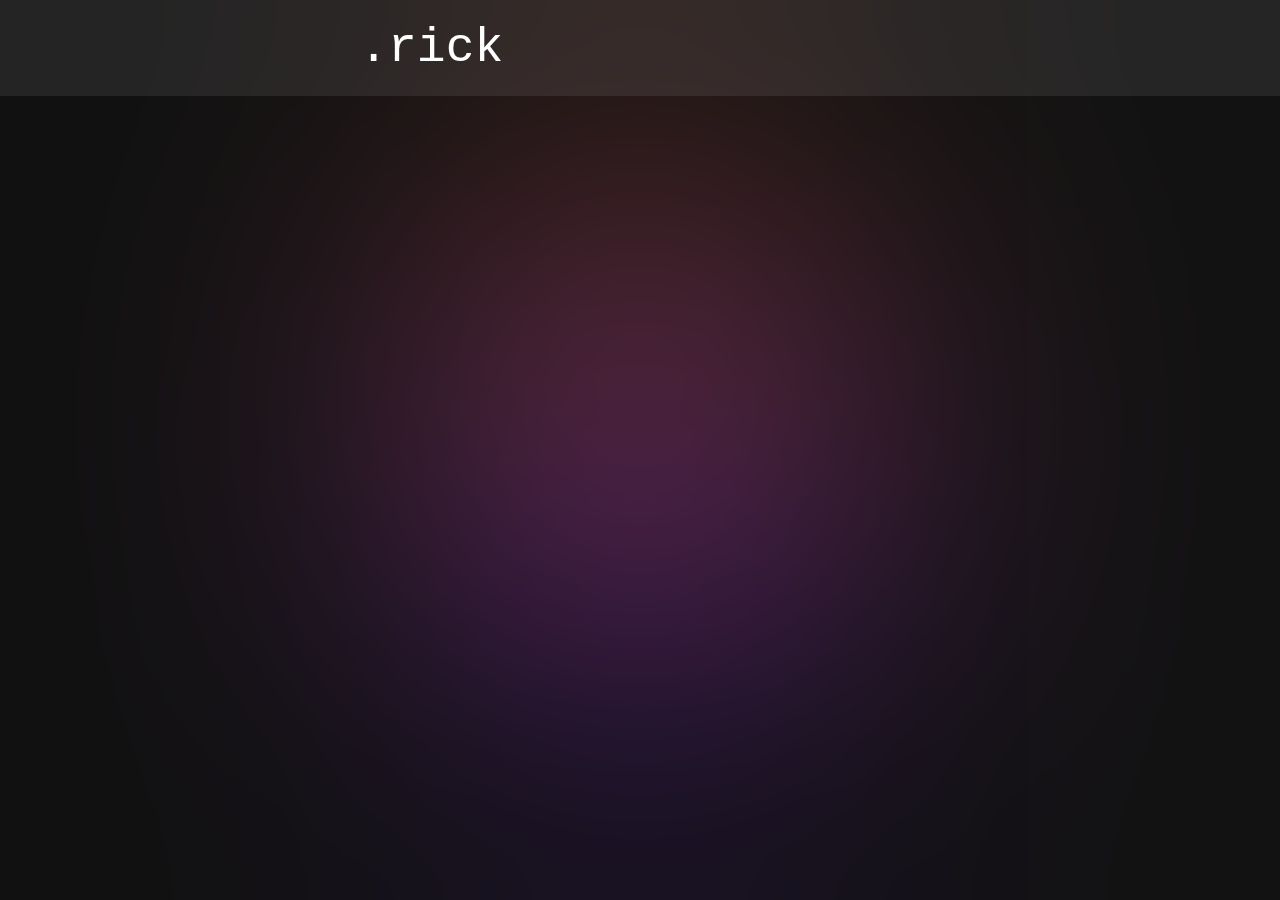
<file: Home/index.html>
<!DOCTYPE html>
<html lang="en">
<head>
    <meta charset="UTF-8">
    <meta http-equiv="X-UA-Compatible" content="IE=edge">
    <meta name="viewport" content="width=device-width, initial-scale=1.0">
    <title>BLOB</title>
    <link rel="stylesheet" href="styles.css">
</head>
<body>


<div id="blur">
    <div class="home">
        <div id="nav">
            <div class="logo">.rick</div>
            <div class="links">
                <a href="index.html">Home</a>
                <a href="../About/about.html">About Me</a>
                <a href="../Mywork/mywork.html">My work</a>
                <a href="../Contact/contact.html">Contact Me</a>
            </div> 
        </div>
    
        <div class="new-div">
            
        </div>
    
    
    
        <div class="intro">
            <h3>Hello there, </h3>
            <h1 class="h1"><span><p>I</p><p>'</p><p>m</p></span> <span><p>R</p><p>i</p><p>c</p><p>k</p></span> <span><p>M</p><p>o</p><p>h</p><p>a</p><p>m</p><p>e</p><p>d</p><p>.</p></span></h1>
        <h2>Welcome to my portfolio.</h2>
       <div class="pd">
        <p>This website is my personal portfolio. Here you will learn about me and what I do.
            Stay tunes as we explore my great world
        </p>
       </div>
        </div>
    
    </div>



</div>



<div id="blob"></div>



<script src="https://cdnjs.cloudflare.com/ajax/libs/gsap/3.7.0/gsap.min.js"></script>
<script src="../Javascript/app.js"></script>
</body>
</html>
</file>
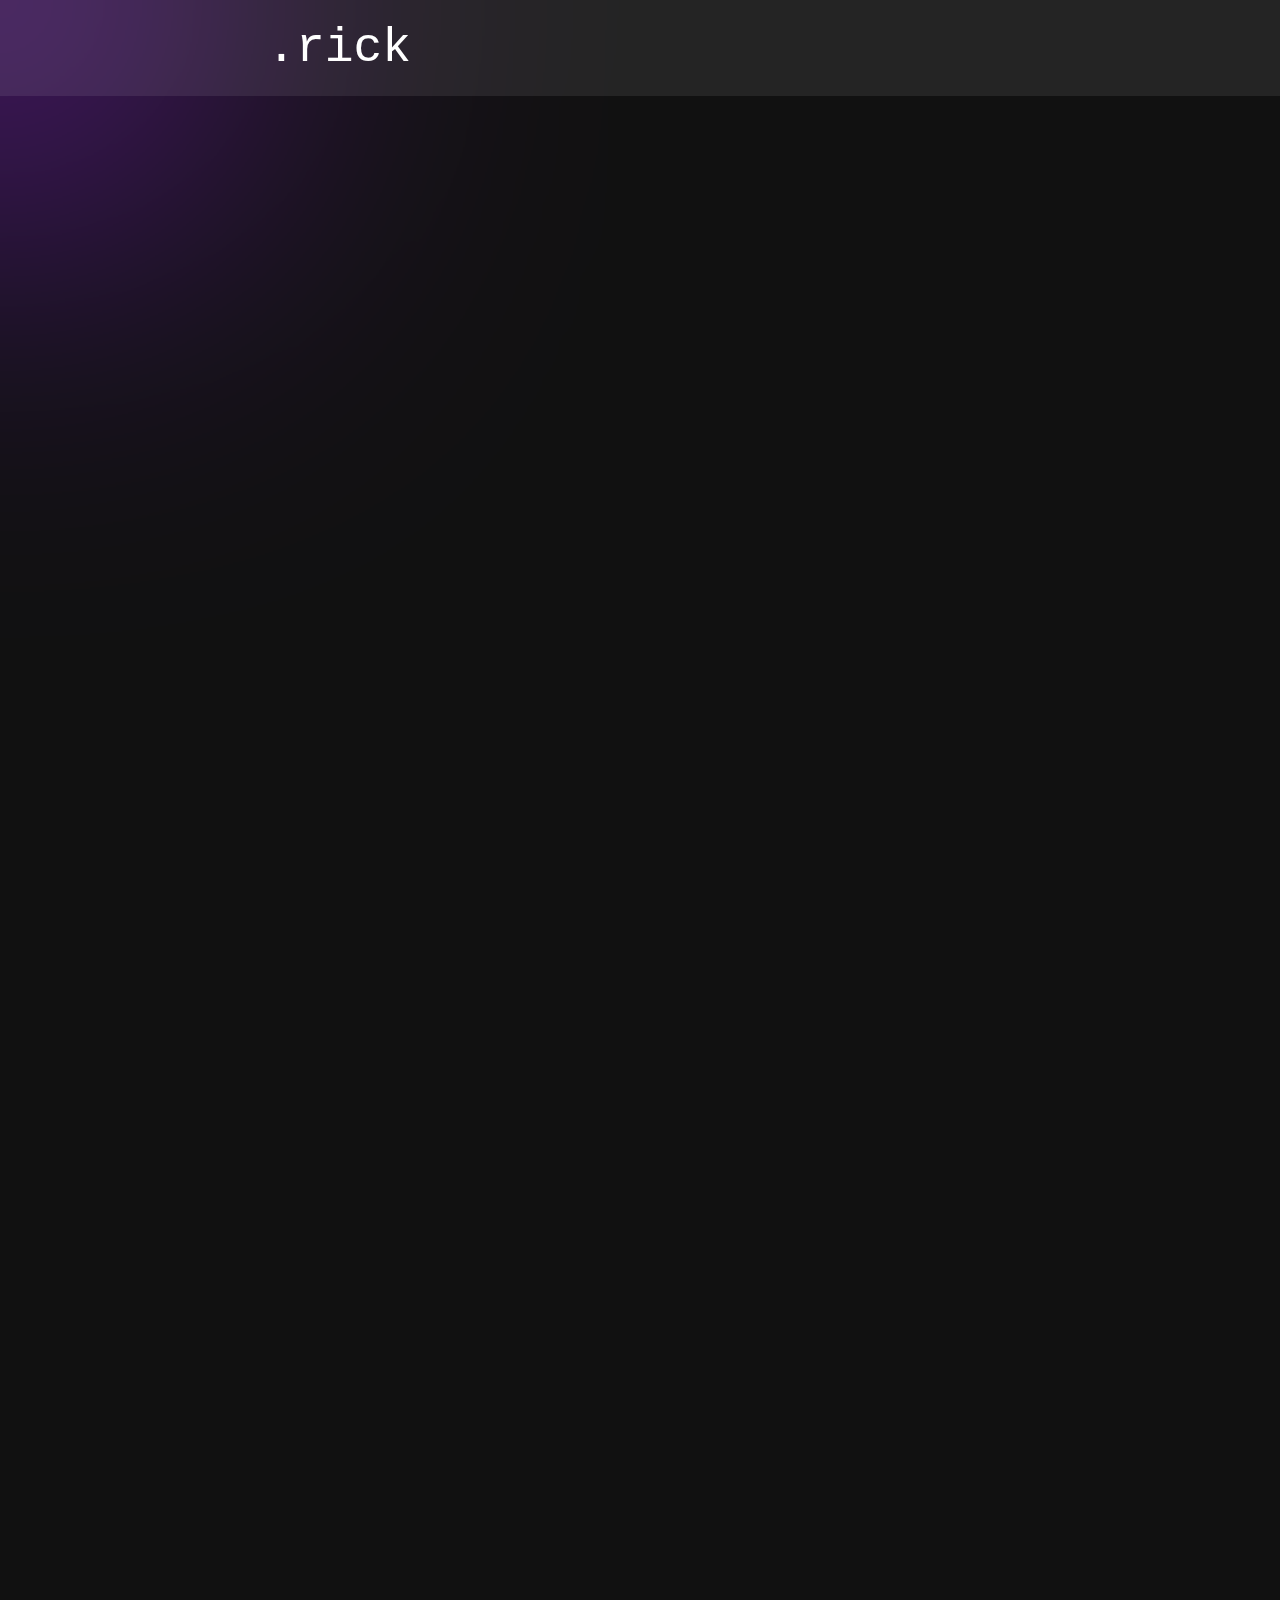
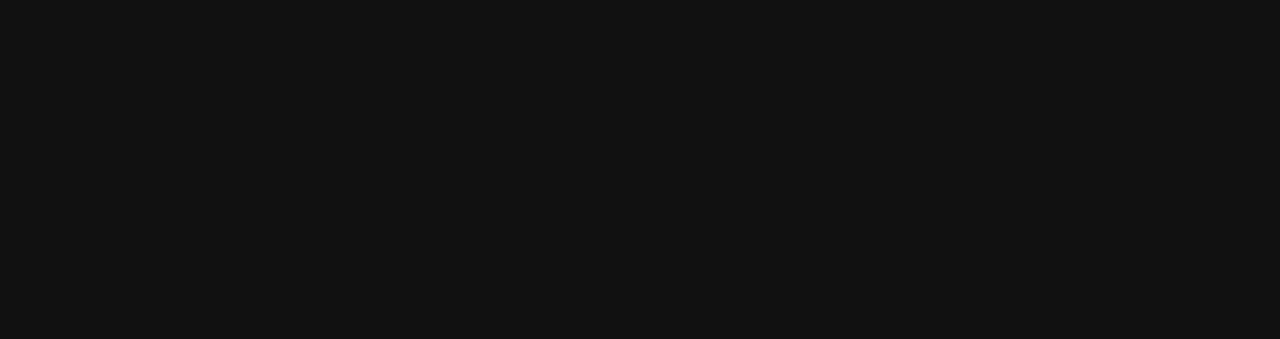
<file: About/about.html>
<!DOCTYPE html>
<html lang="en">
<head>
    <meta charset="UTF-8">
    <meta http-equiv="X-UA-Compatible" content="IE=edge">
    <meta name="viewport" content="width=device-width, initial-scale=1.0">
    <title>About Me</title>
    <link rel="stylesheet" href="about.css">
</head>
<body>
    



    <div id="blur">
        <div class="about">


            <div id="nav">
                <div class="logo">.rick</div>
                <div class="links">
                    <a href="../Home/index.html">Home</a>
                    <a href="about.html">About Me</a>
                    <a href="../Mywork/mywork.html">My work</a>
                    <a href="../Contact/contact.html">Contact Me</a>
                </div> 
            </div>


            <div class="about-content">
                <h1>About Me</h1>
                <div class="p">
                    <p>Frankly, I find it a bit tricky to describe myself comprehensively in a few words.
                        However, I'll point out some my most dominant and fundamental aspects.
                    </p>
                </div>

                <div class="cards">
                    <div class="card" id="card">
                        <div class="card-content">
                            <h2>My Character</h2>
                            <p>
                                To start off, I am a very curious and skeptical lad. I focus on asking the 
                                right questions and approaching problems from the bottom up. 
                                <br><br>
                                Naturally I would prefer to be a leader rather than a follower, 
                                but I have no problem following instructions either. 
                                I work well with teams, even though I work better by myself.
                                <br><br>
                                I have an entreprenurial mindset and similarly,
                                I am wildy fascinated by the workings of the universe and the 
                                development of technologies such as AI and Robotics. I like to 
                                consider myself a physicist and a technologist. 
                        

                            </p>
                        </div>
                    </div>
                


                    <div class="card card2">
                        <div class="card-content">
                            <h2>My Profession</h2>

                            <p>
                                I am a passionate and enthusiastic 
                                software engineer with 1 month of experience.
                                <br><br>
                                I create user-friendly, reliable and responsive websites, 
                                with the latest web development technologies 
                                such as html 5, gasp, and javascript. 
                                <br><br>
                                I have strong attention to detail and I'm always looking 
                                new ways to optimize my customers' projects.
                                <br><br>
                                I am punctual and I always deliver my projects before 
                                due date. 
                                <br><br>
                                Contact me if you think we can work together.
                            </p>

                        </div>
                    </div>

                </div>
            </div>

        </div>
    </div>







    <div id="blob"></div>


    <script src="https://cdnjs.cloudflare.com/ajax/libs/gsap/3.7.0/gsap.min.js"></script>
    <script src="../Javascript/app.js"></script>
</body>
</html>
</file>
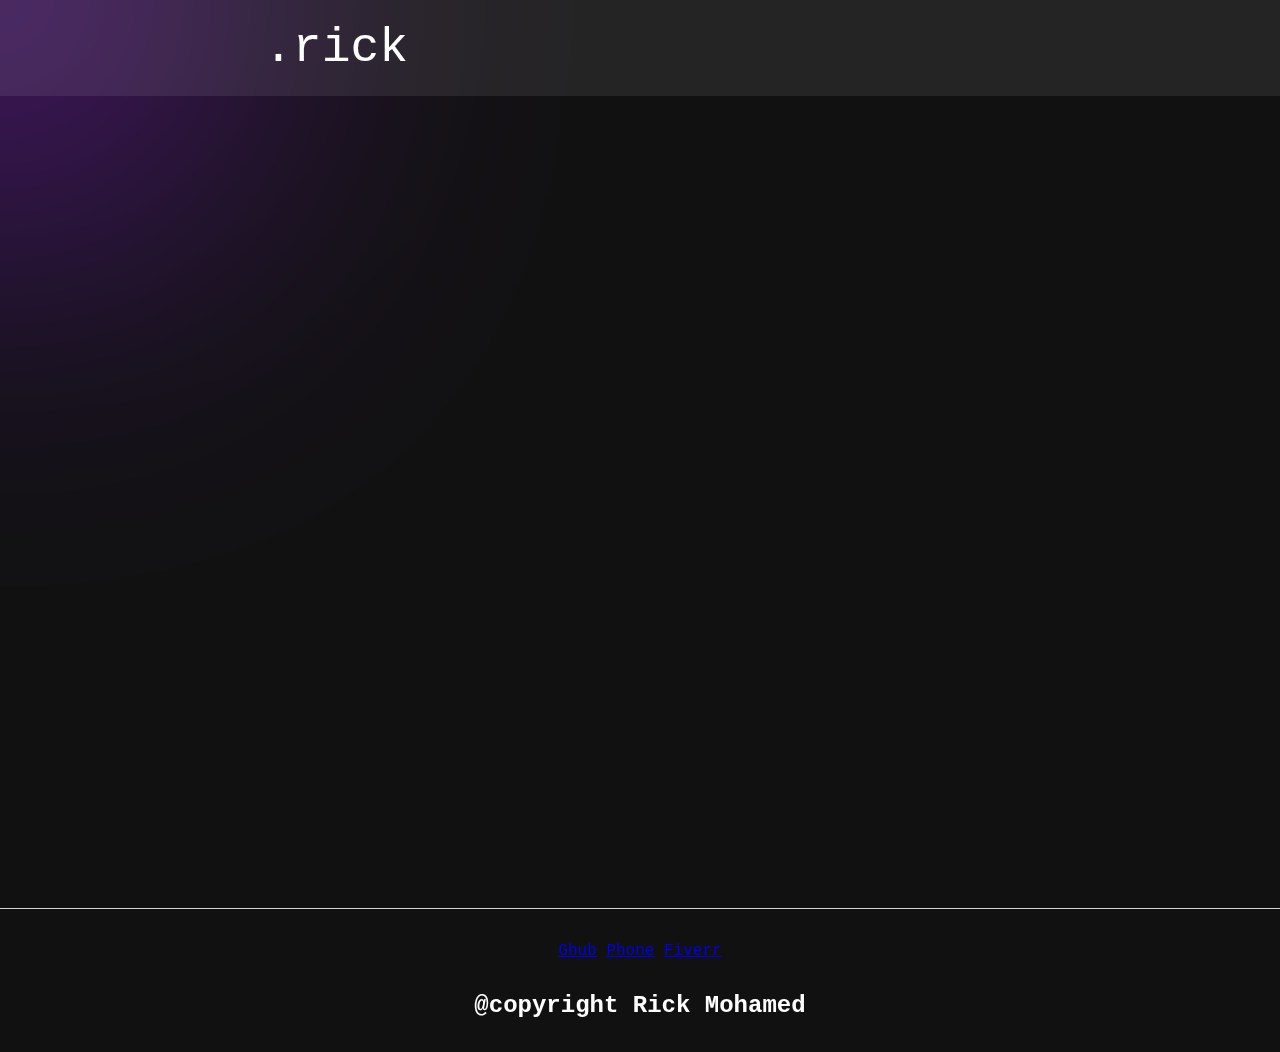
<file: Contact/contact.html>
<!DOCTYPE html>
<html lang="en">
<head>
    <meta charset="UTF-8">
    <meta http-equiv="X-UA-Compatible" content="IE=edge">
    <meta name="viewport" content="width=device-width, initial-scale=1.0">
    <title>Contact</title>
    <link rel="stylesheet" href="https://cdnjs.cloudflare.com/ajax/libs/font-awesome/4.7.0/css/font-awesome.min.css">
    <link rel="stylesheet" href="contact.css">
</head>
<body>
    <div id="blur">
        <div class="contact">


            <div id="nav">
                <div class="logo">.rick</div>
                <div class="links">
                    <a href="../Home/index.html">Home</a>
                    <a href="../About/about.html">About Me</a>
                    <a href="../Mywork/mywork.html">My work</a>
                    <a href="contact.html">Contact Me</a>
                </div> 
            </div>

            <div class="contact-main">
                <div class="contact-content">

                    <div class="contact-text">
                        <h1>Let's <span>build</span></h1>
                        <h2>something</h2>
                        <h3>great <br><span class="tg">together</span></h3>
                    </div>
    
                    <div class="contact-area">
    
                        <div class="message">
                            <h1>Get In Touch</h1>
                    <form class='form'>
                    <input id="input" class='input' type="text" placeholder='Name'/>
                    <input id="input" class='input' type="email" placeholder='Email Address'/>
                    <input id="input" class='input' type="text" placeholder='Phone Number'/>
                    <input id="input" class='messagebox' type='text'/>
                    <input id="input" class='submit'submit type="submit" value='Submit'/>
                    </form>
                        </div>
                        
    
                    </div>
    
    
                </div>
    
                <div class="contact-footer">
                    <div class="footer-links">
                        <a href="#"><i class="fa-brands fa-square-instagram"></i></a>
                        <a href="#">Ghub</a>
                        <a href="#">Phone</a>
                        <a href="#">Fiverr</a>
                    </div>
                    <h2>
                        @copyright Rick Mohamed
                    </h2>
                </div>
            </div>
        
        
        
        
        </div>






    </div>



<div class="blob" id="blob"></div>


<script src="https://cdnjs.cloudflare.com/ajax/libs/gsap/3.7.0/gsap.min.js"></script>

    <script src="../Javascript/app.js"></script>
</body>
</html>
</file>
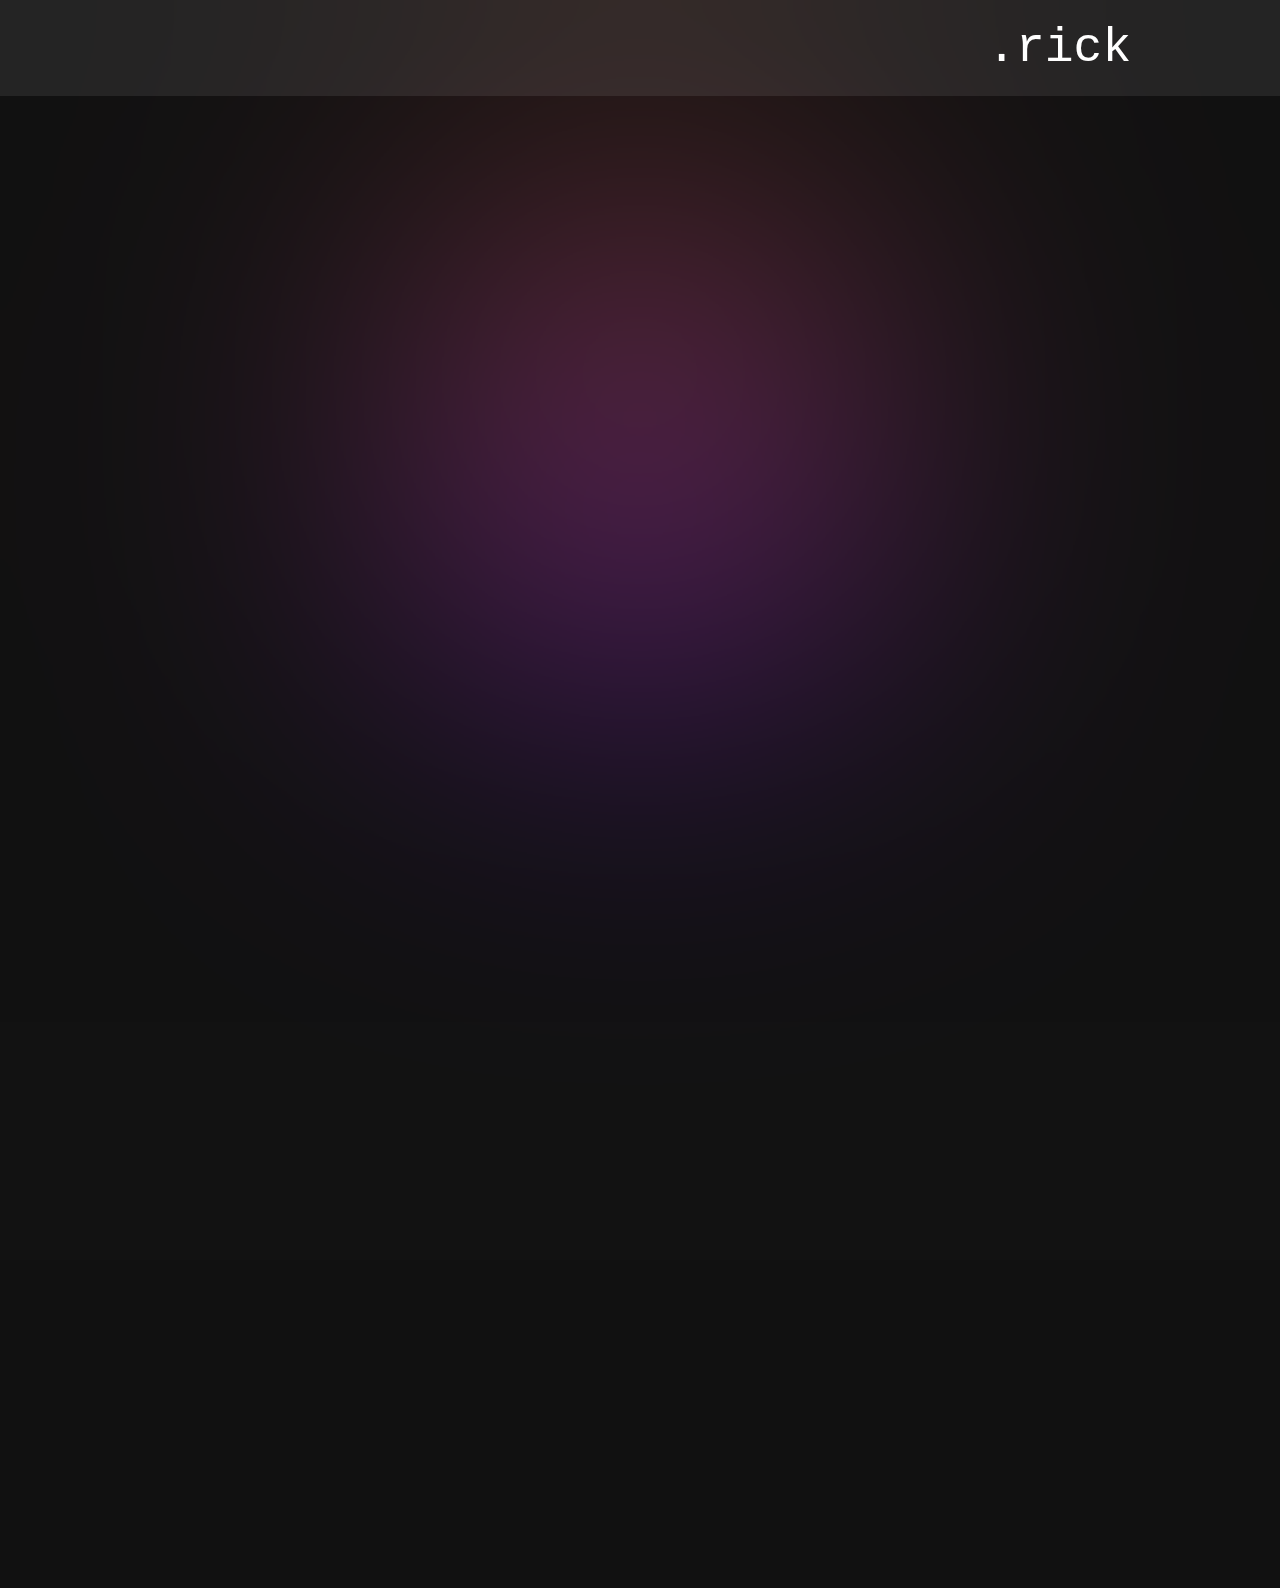
<file: Mywork/mywork.html>
<!DOCTYPE html>
<html lang="en">
<head>
    <meta charset="UTF-8">
    <meta http-equiv="X-UA-Compatible" content="IE=edge">
    <meta name="viewport" content="width=device-width, initial-scale=1.0">
    <title>Projects</title>
    <link rel="stylesheet" href="projects.css">
</head>
<body>
    <div id="blur">
        <div class="projects">


            <div id="nav">
                <div class="logo">.rick</div>
                <div class="links">
                    <a href="../Home/index.html">Home</a>
                    <a href="../About/about.html">About Me</a>
                    <a href="mywork.html">My work</a>
                    <a href="../Contact/contact.html">Contact Me</a>
                </div> 
                
            </div>


            <div class="projects-content">
                <h1>My Projects</h1>
                <p>Below are my most recent and noteworthy projects.</p>
                <!-- <div class="cards"> -->
                    <div class="gallery">
                        <div class="img-box">
                            <div class="img-text">
                                <h3>Intelligence</h3>
                            <p>
                                Lorem ipsum dolor sit amet consectetur, adipisicing elit. Totam aliquam similique voluptas inventore aspernatur atque fuga vitae suscipit modi delectus. Inventore magores. Porro.
                            </p>
                            </div>
                        </div>
                        <div class="img-box">
                            <div class="img-text">
                                <h3>Creativity</h3>
                            <p>
                                Lorem ipsum dolor sit amet consectetur, adipisicing elit. Totam aliquam similique voluptas inventore aspernatur atque fuga vitae suscipit modi delectus. Inventore magores. Porro.
                            </p>
                            </div>
                        </div>
                        <div class="img-box">
                            <div class="img-text">
                                <h3>Curiosity</h3>
                            <p>
                                Lorem ipsum dolor sit amet consectetur, adipisicing elit. Totam aliquam similique voluptas inventore aspernatur atque fuga vitae suscipit modi delectus. Inventore magores. Porro.
                            </p>
                            </div>
                        </div>
                        <div class="img-box">
                            <div class="img-text">
                                <h3>Dedication</h3>
                            <p>
                                Lorem ipsum dolor sit amet consectetur, adipisicing elit. Totam aliquam similique voluptas inventore aspernatur atque fuga vitae suscipit modi delectus. Inventore magores. Porro.
                            </p>
                            </div>
                        </div>
                    </div>
                <!-- </div> -->
            </div>

        </div>
    </div>

<div id="blob"></div>


    <script src="https://cdnjs.cloudflare.com/ajax/libs/gsap/3.7.0/gsap.min.js"></script>
    <script src="../Javascript/app.js"></script>
</body>
</html>
</file>
<file: Home/styles.css>
*
{
    margin: 0;
    padding: 0;
    box-sizing: border-box;
}

body
{
    background: #111;
    min-height: 100vh;
    width: 100vw;
    font-family: 'Courier New', Courier, monospace;
}

body::-webkit-scrollbar
{
    display: none;
}


#blur
{
    color: #fff;
    min-height: 100vh;
    width: 100vw;
    position: absolute;
    z-index: 2;
    backdrop-filter: blur(200px);
}

.home
{
    min-height: 100vh;
    width: 100%;
    display: flex;
    flex-direction: column;
}

#blob
{
    background: linear-gradient(rgba(255, 111, 0, 0.965),rgb(51, 0, 255));
    height: 400px;
    width: 400px;
    position: absolute;
    border-radius: 50%;
    animation: animate 30s infinite;
    top: 50%;
    left: 50%;
    translate: -50% -50%;
}

@keyframes animate {
    0%
    {
        transform: rotate(0deg);
        scale: 1.6 1;
    }
    10%
    {
        scale: 1.2 1.4;

    }
    20%
    {
        scale: 1 1.7;

    }
    30%
    {
        scale: 1.4 1.3;

    }
    50%
    {
        scale: 1.8 1;
    }
    100%
    {
        transform: rotate(2880deg);
        scale: 1 1.6;
    }
}



#nav
{
    position: fixed;
    padding: 0 3rem;
    margin-bottom: 2rem;
    background: #ffffff15;
    width: 100%;
    height: 6rem;
    justify-content: space-between;
    align-items: center;
    display: flex;  
    color: #fff;
}

.logo
{
    font-size: 3rem;
}

.links
{
    display: flex;
    width: 30rem;
    align-items: center;
    justify-content: space-between;
}

.links a
{
    text-decoration: none;
    color: #fff;
    font-size: 1.2rem;
    font-weight: bold;

}

.links a:hover
{
    animation: bounce .5s ease;
}

@keyframes bounce {
    25%
    {
        transform: translateX(-1.4rem);
    }
    50%
    {
        transform: translateX(1rem);
    }
    75%
    {
        transform: translateX(-.6rem);
    }
}



.intro
{
    margin-top: 8rem;
    height: 25rem;
    padding: 1rem;
    width: 100%;
    display: flex;
    flex-direction: column;
    gap: 1rem;
}

.intro h1
{
    font-size: 6rem;
    display: flex;
    gap: 3rem;
}


.intro h1 span 
{
  display: flex;
  font-size: 6rem;
}

.intro h1 p
{
    font-size: 6rem;
}

.intro h1 p:hover 
{
  color: aqua;
  animation: animatee .5s;
}


@keyframes animatee {
    25%{
        transform: scale(.5,1.6);
    }
    50%{
        transform: scale(1.4,.7);
    }
    75%{
        transform: scale(.6,1.3);
    }
  }
  



.intro h2
{
    font-size: 3.5rem;
    color: #d7d5d5;
}

.intro h3
{
    font-size: 1.5rem;
}


.intro .pd
{
    width: 60%;
}
.intro p
{
    font-size: 1.3rem;
}




@media(max-width:1050px)
{
    .intro h1 p
    {
        font-size: 5.5rem;
        transition: font-size .3s;
    }

    .intro h2
    {
        font-size: 3rem;
        transition: font-size .3s;
    }

    .intro .pd
{
    width: 100%;
    transition: .4s;
}
}


@media(max-width:940px)
{

    .intro h1 p
    {
        font-size: 4.5rem;
        transition: font-size .3s;
    }
    .intro h2
    {
        font-size: 2.4rem;
        transition: font-size .3s;
    }
}



@media(max-width:800px)
{
    #nav
    {
        padding: 0 .5rem;
        transition: padding .3s;
    }

    .logo
    {
        font-size: 2.4rem;
        transition: font-size .3s;
    }
    .links
    {
        width: 30rem;
        transition: width .3s;
    }
}


@media(max-width:700px)
{

    #nav
    {
        gap: 1rem;
    }
    .logo
    {
        font-size: 2.2rem;
        transition: font-size .3s;
    }
    .links
    {
        width: 25rem;
        transition: width .3s;
    }
    .links a
    {
        font-size: 1.1rem;
        transition: font-size .3s;
    }
}
</file>
<file: About/about.css>
*
{
    margin: 0;
    padding: 0;
    box-sizing: border-box;
}

body
{
    background: #111;
    min-height: 100vh;
    width: 100vw;
    font-family: 'Courier New', Courier, monospace;
}

body::-webkit-scrollbar
{
    display: none;
}


#blur
{
    color: #fff;
    min-height: 210%;
    width: 100vw;
    position: absolute;
    z-index: 2;
    backdrop-filter: blur(200px);
}

.about
{
    min-height: 100%;
    width: 100%;
    display: flex;
    flex-direction: column;
}

#blob
{
    background: linear-gradient(rgba(255, 111, 0, 0.865),rgb(72, 0, 255));
    height: 400px;
    width: 400px;
    position: absolute;
    border-radius: 50%;
    animation: animate 30s infinite;
    top: 50%;
    left: 50%;
    translate: -50% -50%;
}

@keyframes animate {
    0%
    {
        transform: rotate(0deg);
        scale: 1.6 1;
    }
    10%
    {
        scale: 1.2 1.4;

    }
    20%
    {
        scale: 1 1.7;

    }
    30%
    {
        scale: 1.4 1.3;

    }
    50%
    {
        scale: 1.8 1;
    }
    100%
    {
        transform: rotate(2880deg);
        scale: 1 1.6;
    }
}



#nav
{
    position: fixed;
    padding: 0 3rem;
    margin-bottom: 2rem;
    background: #ffffff15;
    width: 100%;
    height: 6rem;
    justify-content: space-between;
    align-items: center;
    display: flex;  
    color: #fff;
}

.logo
{
    font-size: 3rem;
}

.links
{
    display: flex;
    width: 30rem;
    align-items: center;
    justify-content: space-between;
}

.links a
{
    text-decoration: none;
    color: #fff;
    font-size: 1.2rem;
    font-weight: bold;

}

.links a:hover
{
    animation: bounce .5s ease;
}

@keyframes bounce {
    25%
    {
        transform: translateX(-1.4rem);
    }
    50%
    {
        transform: translateX(1rem);
    }
    75%
    {
        transform: translateX(-.6rem);
    }
}

.about-content
{
    margin-top: 5rem;
    padding: 1rem;
    display: flex;
    flex-direction: column;
    align-items: center;
    gap: 1rem;
}

.about-content h1
{
    font-size: 4.5rem;
    color: #fff;
}

.p
{
    width: 60%;
    margin-bottom: 1.3rem;
}

.p p
{
    text-align: center;
}

.cards
{
    height: 100%;
    display: flex;
    align-items: center;
    padding: 0 1rem;
    gap: 15rem;
}

.card
{
    aspect-ratio: 1 / 1.3;
    border: .5vmin solid #d400ff;
    cursor: pointer;
    position: relative;
    width: 66vmin;
}

.card2
{
    top: 25rem;
}


.card:hover .card-content
{
    background-position: -96% 0%;
}


.card-content
{
    padding: 1rem;
    background: radial-gradient(
        rgba(255, 255, 255, 0.25) 8%,
        transparent 8%
    );
    background-position: 0% 0%;
    background-size: 5vmin 5vmin;
    height: 100%;
    width: 100%;
    transition: 2050ms ease-out;
    z-index: 2;
    position: absolute;
}

.card-content h2
{
    font-size: 2.6rem;
    color: #fff;
    position: relative;
    margin-bottom: 1rem;
}



.card-content p
{
    color: #05f7ef;
    position: relative;
    opacity: 1;
    font-size: 1.1rem;
    transition: 1s ease;
}


@media (max-width:1164px) {
    
    .cards
    {
        gap: 10rem;
        transition: .7s;
    }
}

@media (max-width:1064px) {
    
    .cards
    {
        gap: 5rem;
        transition: .7s;
    }
}

@media (max-width:964px) {
    
    .cards
    {
        gap: 2rem;
        transition: .7s;
    }

    .p
{
    width: 80%;
}
}

@media (max-width:954px) {
    
    .cards
    {
        flex-direction: column;
        gap: 3rem;
        height: 70%;
        justify-content: center;
        transition: .7s;
    }

    .card2
    {
        top: 0;
        margin-bottom: 4rem;
    }
}



@media(max-width:800px)
{
    #nav
    {
        padding: 0 .5rem;
        transition: padding .3s;
    }

    .logo
    {
        font-size: 2.4rem;
        transition: font-size .3s;
    }
    .links
    {
        width: 30rem;
        transition: width .3s;
    }
}


@media(max-width:700px)
{

    #nav
    {
        gap: 1rem;
    }
    .logo
    {
        font-size: 2.2rem;
        transition: font-size .3s;
    }
    .links
    {
        width: 25rem;
        transition: width .3s;
    }
    .links a
    {
        font-size: 1.1rem;
        transition: font-size .3s;
    }
}
</file>
<file: Contact/contact.css>
*
{
    margin: 0;
    padding: 0;
    box-sizing: border-box;
}

body
{
    background: #111;
    min-height: 100vh;
    width: 100vw;
    font-family: 'Courier New', Courier, monospace;
}

body::-webkit-scrollbar
{
    display: none;
}


#blur
{
    color: #fff;
    min-height: 100%;
    width: 100vw;
    position: absolute;
    z-index: 2;
    backdrop-filter: blur(200px);
}

.contact
{
    min-height: 100vh;
    width: 100%;
    display: flex;
    flex-direction: column;
}

#blob
{
    background: linear-gradient(rgba(255, 111, 0, 0.865),rgb(72, 0, 255));
    height: 400px;
    width: 400px;
    position: absolute;
    border-radius: 50%;
    animation: animate 30s infinite;
    top: 50%;
    left: 50%;
    translate: -50% -50%;
}

@keyframes animate {
    0%
    {
        transform: rotate(0deg);
        scale: 1.6 1;
    }
    10%
    {
        scale: 1.2 1.4;

    }
    20%
    {
        scale: 1 1.7;

    }
    30%
    {
        scale: 1.4 1.3;

    }
    50%
    {
        scale: 1.8 1;
    }
    100%
    {
        transform: rotate(2880deg);
        scale: 1 1.6;
    }
}



#nav
{
    position: fixed;
    top: 0;
    padding: 0 3rem;
    margin-bottom: 2rem;
    background: #ffffff15;
    width: 100%;
    height: 6rem;
    justify-content: space-between;
    align-items: center;
    display: flex;  
    color: #fff;
}

.logo
{
    font-size: 3rem;
}

.links
{
    display: flex;
    width: 30rem;
    align-items: center;
    justify-content: space-between;
}

.links a
{
    text-decoration: none;
    color: #fff;
    font-size: 1.2rem;
    font-weight: bold;

}

.links a:hover
{
    animation: bounce .5s ease;
}

@keyframes bounce {
    25%
    {
        transform: translateX(-1.4rem);
    }
    50%
    {
        transform: translateX(1rem);
    }
    75%
    {
        transform: translateX(-.6rem);
    }
}

.contact-main
{
    min-height: 100vh;
    display: flex;
    flex-direction: column;
   
}

.contact-content
{
    width: 100vw;
    height: 90vh;
    margin-top: 6.1rem;
    display: flex;
    gap: 1rem;
   justify-content: center;
    align-items: center;
}

.contact-text
{
    flex: 1.2;
    padding-left: 2rem;
}

.contact-text h1
{
    color: rgb(248, 9, 196);
    font-size: 6rem;
}

.contact-text h1 span
{
    color: orangered;
    font-size: 6rem;
}
.contact-text h2
{
    font-size: 6rem;
    color: rgb(189, 6, 255);
}
.contact-text h3
{
    font-size: 6rem;
    color: lime;
}
.contact-text h3 span
{
    color: aqua;
}


.contact-area
{
    padding-top: 2rem;
    height: 100vh;
    flex: .8;
    gap: 1.3rem;
    display: flex;
    flex-direction: column;
    align-items: center;
    padding-right: 7rem;
}

.contact-area h1
{
    font-size: 3rem;
    text-align: center;
    margin-bottom: 1.5rem;
    
}

.form
{
    display: flex;
    flex-direction: column;
    gap: 1.4rem;
    align-items: center;
    margin-bottom: 1rem;
}


.input
{
    background: #282c35;
    border: 3px solid #282c35;
    outline: none;
    border: none;
    padding: 1.2rem;
    font-size: 1.2rem;
    width: 25rem;
    color: #ccd6f6;
    height: 3.5rem;
    border-radius: .3rem;
    
}

.input::placeholder
{
    font-size: 1.1rem;
    color: #ccd6f6;
}

.messagebox
{
    outline: none;
    border: none;
    background: #282c35;
    padding: .1rem 1rem;
    height: 6rem;
    width: 25rem;
    border-radius: .3rem;
}

.submit
{
    width: 8rem;
    height: 3rem;
    border: 1.8px solid #ccd6f6;
    background: #ccd6f6;
    color: #282c35;
    display: flex;
    align-items: center;
    justify-content: center;
    border-radius: .3rem;
    transition: .4s;
    font-size: 1.2rem;
}

.submit:hover
{
    background-color: transparent;
    color: #ccd6f6;
    transition: .4s;
}


.contact-footer
{
    display: flex;
    flex-direction: column;
    gap: 2rem;
    align-items: center;
    justify-content: center;
    height:9rem;
    border-top: 1.5px solid lightgrey;
}



@media (max-width:1230px) {
    
    .contact-text h1
    {
        font-size: 5rem;
        transition: font-size .8s;
    }
    .contact-text h1 span
    {
        font-size: 5rem;
        transition: font-size .8s;
    }
    .contact-text h2, span
    {
        font-size: 5rem;
        transition: font-size .8s;
    }
    .contact-text h3
    {
        font-size: 5rem;
        transition: font-size .8s;
    }

}

@media (max-width:1074px) {
    
    .contact-area 
    {
        padding-right: 1rem;
        transition: .8s;
    }

}


@media (max-width:917px) {
    
    .contact-content
    {
        flex-direction: column;
        min-height: 100vh;
        margin-top: 16rem;
        transition: .8s;
    }

    
.contact-main
{
    min-height: 100vh;
    display: flex;
    flex-direction: column;
    gap: 11rem;
}

    
}
</file>
<file: Mywork/projects.css>
*
{
    margin: 0;
    padding: 0;
    box-sizing: border-box;
}

body
{
    background: #111;
    min-height: 100vh;
    width: 100vw;
    font-family: 'Courier New', Courier, monospace;
}

body::-webkit-scrollbar
{
    display: none;
}


#blur
{
    color: #fff;
    min-height: 140%;
    width: 100%;
    position: absolute;
    z-index: 2;
    backdrop-filter: blur(200px);
}

.projects
{
    min-height: 100%;
    width: 100%;
    display: flex;
    flex-direction: column;
}

#blob
{
    background: linear-gradient(rgba(255, 111, 0, 0.865),rgb(72, 0, 255));
    height: 400px;
    width: 400px;
    position: absolute;
    border-radius: 50%;
    animation: animate 30s infinite;
    top: 50%;
    left: 50%;
    translate: -50% -50%;
}

@keyframes animate {
    0%
    {
        transform: rotate(0deg);
        scale: 1.6 1;
    }
    10%
    {
        scale: 1.2 1.4;

    }
    20%
    {
        scale: 1 1.7;

    }
    30%
    {
        scale: 1.4 1.3;

    }
    50%
    {
        scale: 1.8 1;
    }
    100%
    {
        transform: rotate(2880deg);
        scale: 1 1.6;
    }
}



#nav
{
    position: fixed;
    padding: 0 3rem;
    margin-bottom: 2rem;
    background: #ffffff15;
    width: 100%;
    height: 6rem;
    justify-content: space-between;
    align-items: center;
    display: flex;  
    color: #fff;
}



.logo
{
    font-size: 3rem;
}

.links
{
    display: flex;
    width: 35rem;
    height: 3rem;
    border-radius: .8rem;
    align-items: center;
    justify-content: space-around;
    position: relative;
}

.links a
{
    text-decoration: none;
    text-transform: uppercase;
    position: relative;
	z-index: 1;
	display: inline-block;
    color: #fff;
    font-size: 1.2rem;
    font-weight: bold;
    text-align: center;
}

.links a:hover
{
    animation: bounce .5s ease;
}


.projects-content
{
    margin-top: 5rem;
    padding: 1rem;
    display: flex;
    flex-direction: column;
    align-items: center;
    gap: 1rem;
}

.projects-content h1
{
    font-size: 4.5rem;
    color: #fff;
}

.gallery
{
    display: flex;
    align-items: center;
    justify-content: center;
}

.img-box
{
    width: 100px;
    height: 450px;
    margin: 10px;
    border-radius: 50px;
    background: url(../Images/1.jpg);
    background-size: cover;
    background-position: center;
    position: relative;
    transition: .6s ease;
    overflow: hidden;
    display: flex;
    align-items: center;
    justify-content: center;
}

.img-box:hover
{
    height: 450px;
    width: 300px;
    transition: width .6s ease;
}
.img-box:nth-child(2)
{
    background: url(../Images/7.jpg);
    background-size: cover;
    background-position: center;
}

.img-box:nth-child(3)
{
    background: url(../Images/3.jpg);
    background-size: cover;
    background-position: center;
}

.img-box:nth-child(4)
{
    background: url(../Images/4.jpg);
    background-size: cover;
    background-position: center;
}



.img-box .img-text
{
    color: #fff;
    position: absolute;
    top: 700px;
    width: 100%;
    opacity: 0;
}

.img-box .img-text h3
{
    padding-left: 2rem;
}


.img-box:hover .img-text
{
    opacity: 1;
    top: 400px;
    animation-delay: 5s;
    animation: appear .7s ease;
}

@keyframes appear {
    0%
    {
        opacity: 0;
        top: 700px;
    }
    100%
    {
        opacity: 1;
        top: 400px;
    }
}

.img-box:hover .img-text:hover
{
    animation: appearr .7s ease;
    top: 280px;
    width: 100%;
}


.img-box:hover .img-text:hover p
{
    width: 100%;
    opacity: 1;
    background: rgba(0, 0, 0, 0.69);
    transition: opacity .8s ease;
}


.img-text p
{
    line-height: 1.2rem;
    font-size: .9rem;
    margin-top: .1rem;
    padding-left:2rem;
    padding-top: .2rem;
    padding-bottom: 2.1rem;
    opacity: 0;
    transition: opacity .8s ease;
}


@keyframes appearr {
    0%
    { 
        top: 400px;
    }
    100%
    {
        top: 280px;
    }
}

@media(max-width:800px)
{
    #nav
    {
        padding: 0 .5rem;
        transition: padding .3s;
    }

    .logo
    {
        font-size: 2.4rem;
        transition: font-size .3s;
    }
    .links
    {
        width: 30rem;
        transition: width .3s;
    }
}


@media(max-width:700px)
{

    #nav
    {
        gap: 1rem;
    }
    .logo
    {
        font-size: 2.2rem;
        transition: font-size .3s;
    }
    .links
    {
        width: 25rem;
        transition: width .3s;
    }
    .links a
    {
        font-size: 1.1rem;
        transition: font-size .3s;
    }
}
</file>
